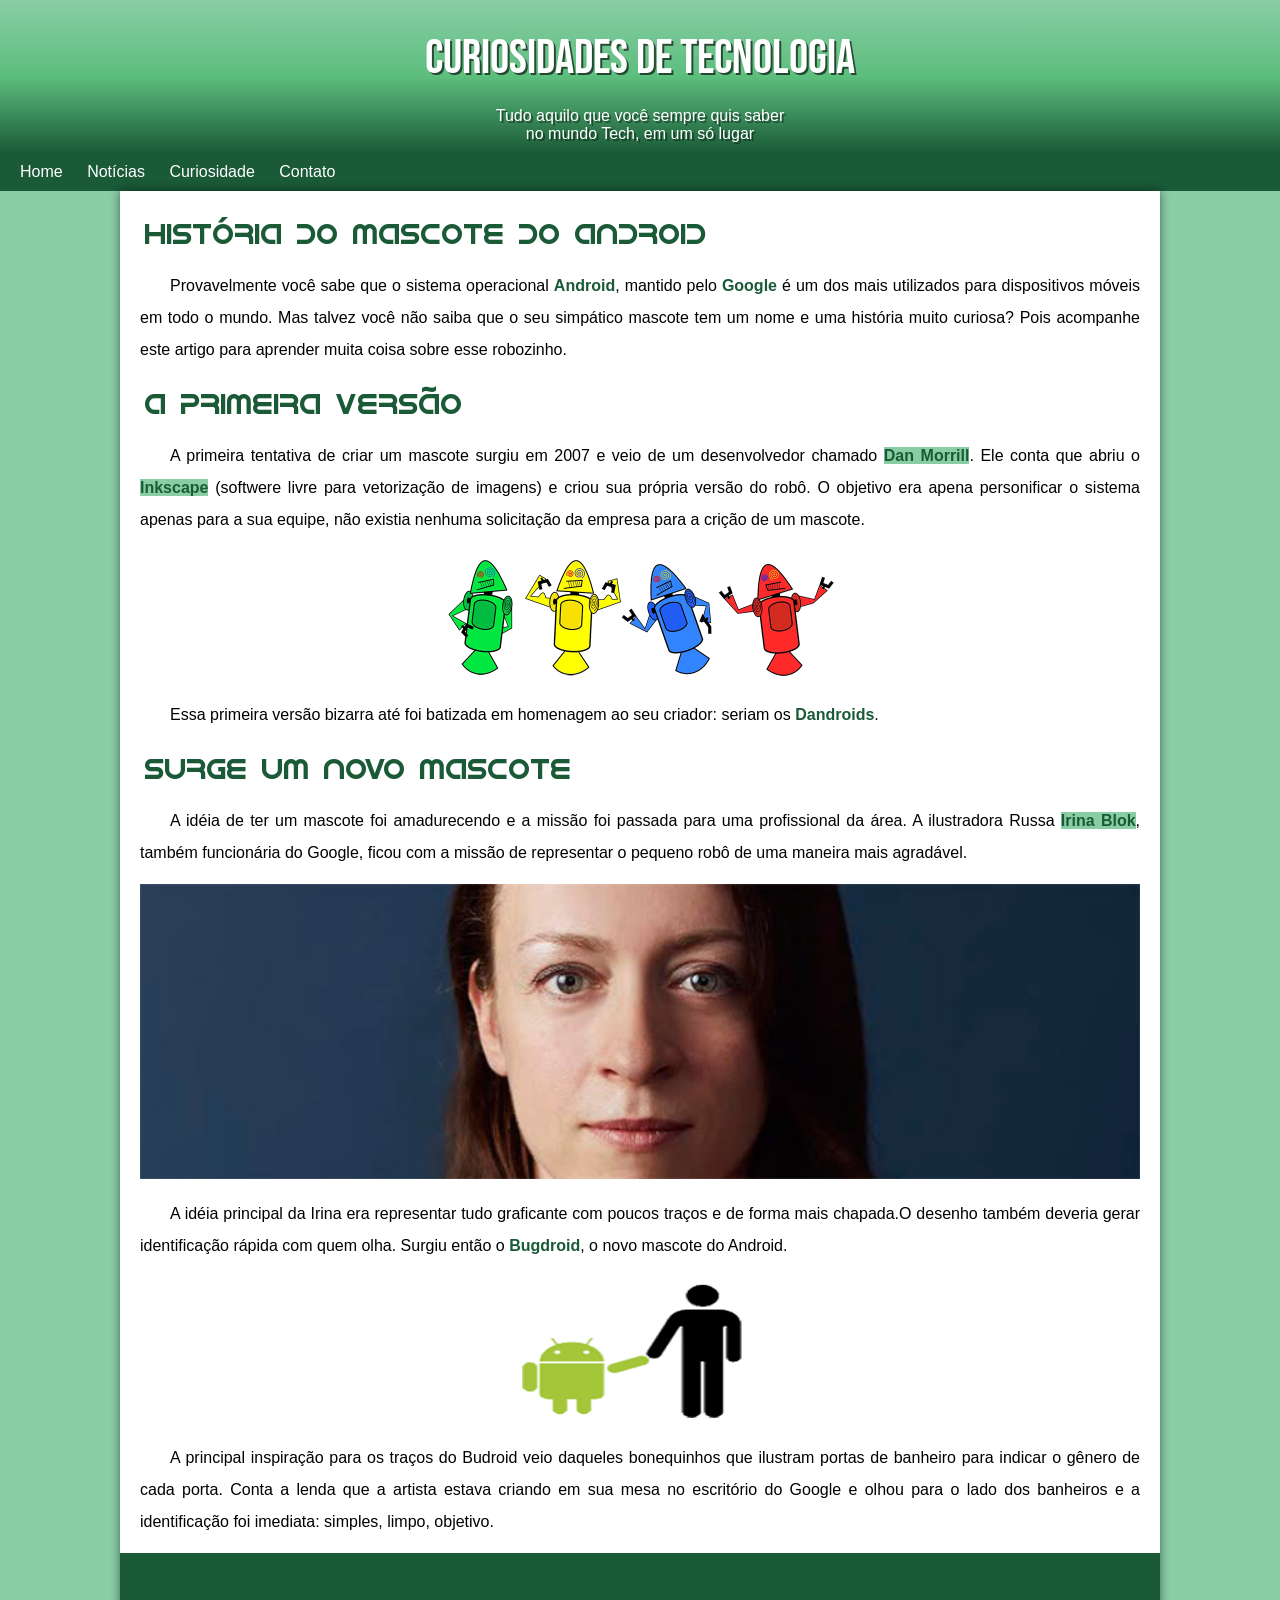
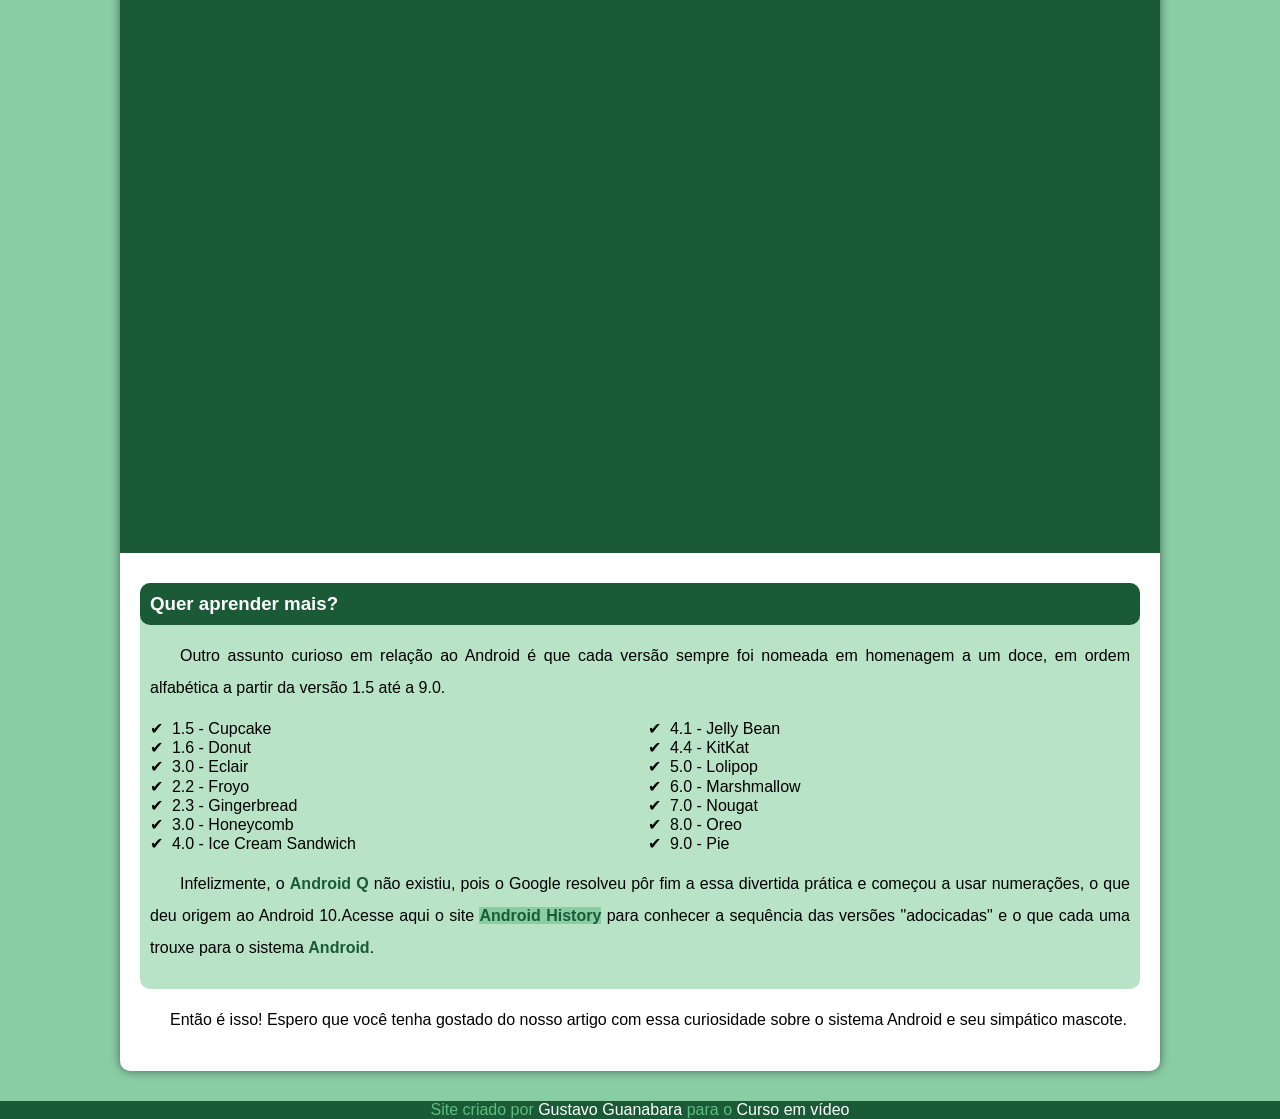
<file: index.html>
<!DOCTYPE html>
<html lang="pt-br">

<head>
	<meta charset="UTF-8">
	<meta name="viewport" content="width=device-width, initial-scale=1.0">
	<title>Como surgiu o mascote da Android</title>

	<link rel="stylesheet" href="style.css">

	<link rel="shortcut icon" href="imagens/favicon.ico" type="image/x-icon">

</head>

<body>
	<header>
		<h1>CURIOSIDADES DE TECNOLOGIA</h1>
		<p>Tudo aquilo que você sempre quis saber no mundo Tech, em um só lugar</p>

	</header>
	<nav>
		<a href="desafio010.html" target="_self">Home</a>
		<a href="noticias.html" target="_self">Notícias</a>
		<a href="curiosidade.html" target="_self">Curiosidade</a>
		<a href="contato.html" target="_self">Contato</a>
	</nav>
	<article>
		<main>
			<h1>História do mascote do android</h1>
			<p>
				Provavelmente você sabe que o sistema operacional <strong>Android</strong>, mantido pelo <strong>Google</strong>
				é um dos mais utilizados para dispositivos móveis em todo o mundo. Mas talvez você não saiba que o seu simpático
				mascote tem um nome e uma história muito curiosa? Pois acompanhe este artigo para aprender muita coisa sobre
				esse robozinho.
			</p>
			<h2>
				A primeira versão
			</h2>
			<p>
				A primeira tentativa de criar um mascote surgiu em 2007 e veio de um desenvolvedor chamado <a
					href="https://androidcommunity.com/dan-morrill-shows-us-the-android-mascot-that-almost-was-20130103/" 
					target="_blank" >Dan Morrill</a>. Ele conta que abriu o <a href="https://inkscape.org/pt-br/"
					target="_blank">Inkscape</a> (softwere livre para vetorização de imagens) e criou sua própria versão do robô.
				O objetivo era apena personificar o sistema apenas para a sua equipe, não existia nenhuma solicitação da empresa
				para a crição de um mascote.
			</p>
			<picture>
				<source media="(max-width:1000px)" srcset="imagens/dan-droids-pq.png" type="image/png">
				<img src="imagens/dan-droids.png" class="dpq" alt="desenho de androids">
			</picture>
			<p>
				Essa primeira versão bizarra até foi batizada em homenagem ao seu criador: seriam os <strong>Dandroids</strong>.
			</p>
			<h2>Surge um novo mascote</h2>
			<p>
				A idéia de ter um mascote foi amadurecendo e a missão foi passada para uma profissional da área. A ilustradora
				Russa <a href="https://www.irinablok.com/" class="pequena" target="_blank">Irina Blok</a>, também funcionária do Google, ficou
				com a missão de representar o pequeno robô de uma maneira mais agradável.
			</p>
			<picture>
				<source media="(max-width:1000px)" srcset="imagens/irina-blok-pq.jpg" type="image/png">
				<img src="imagens/irina-blok.jpg" alt="foto Irina">
			</picture>
			<p>
				A idéia principal da Irina era representar tudo graficante com poucos traços e de forma mais chapada.O desenho
				também deveria gerar identificação rápida com quem olha. Surgiu então o <strong>Bugdroid</strong>, o novo
				mascote do Android.
			</p>
			<picture>
				<img src="imagens/bugdroid.png" class="pequena" alt="bugdroid">
			</picture>
			<p>
				A principal inspiração para os traços do Budroid veio daqueles bonequinhos que ilustram portas de banheiro para
				indicar o gênero de cada porta. Conta a lenda que a artista estava criando em sua mesa no escritório do Google e
				olhou para o lado dos banheiros e a identificação foi imediata: simples, limpo, objetivo.
			</p>

			<div class="video"> 
				<iframe
					width="560"
					height="315"
					src="https://www.youtube.com/embed/l2UDgpLz20M?si=VnF-wG82XuBvfH81"
					title="YouTube video player"
					frameborder="0"
					allow="accelerometer; autoplay; clipboard-write; encrypted-media; gyroscope; picture-in-picture; web-share"
					allowfullscreen
				>
				</iframe>
			</div>

			<aside>
				<h3>Quer aprender mais?</h3>
				<p> Outro assunto curioso em relação ao Android é que cada versão sempre foi nomeada em homenagem a um doce, em
					ordem alfabética a partir da versão 1.5 até a 9.0.
				<ul>

					<li>
						1.5 - <abbr title="Bolo de copo">Cupcake</abbr></li>
					<li>
						1.6 - <abbr title="Rosquinha">Donut</abbr></li>
					<li>
						3.0 - <abbr title="Bomba">Eclair</abbr></li>
					<li>
						2.2 - <abbr title="Iogurte congelado">Froyo</abbr></li>
					<li>
						2.3 - <abbr title="Biscoito de gengibre">Gingerbread</abbr></li>
					<li>
						3.0 - <abbr title="Favo de mel">Honeycomb</abbr></li>
					<li>
						4.0 - <abbr title="Sanduíche de sorvete">Ice Cream Sandwich</abbr></li>
					<li>
						4.1 - <abbr title="Jujuba">Jelly Bean</abbr></li>
					<li>
						4.4 - <abbr title="Kitkat">KitKat</abbr></li>
					<li>
						5.0 - <abbr title="Pirulito">Lolipop</abbr></li>
					<li>
						6.0 - <abbr title="Marshmallow">Marshmallow</abbr> </li>
					<li>
						7.0 - <abbr title="Torrone">Nougat</abbr></li>
					<li>
						8.0 - <abbr title="Oreo">Oreo</abbr></li>
					<li>
						9.0 - <abbr title="torta">Pie</abbr></li>
				</ul>

				<p>
					Infelizmente, o <strong>Android Q</strong> não existiu, pois o Google resolveu pôr fim a essa divertida prática
					e começou a usar numerações, o que deu origem ao Android 10.Acesse aqui o site <a href="https://www.android.com/intl/en_uk/history/#/donut" target="_blank">Android
					History</a> para conhecer a sequência das versões "adocicadas" e o que cada uma trouxe para o sistema
					<strong>Android</strong>.
				</p>
				
			</aside>

			<p>Então é isso! Espero que você tenha gostado do nosso artigo com essa curiosidade sobre o sistema Android e seu
			simpático mascote.</p>
		</main>
	</article>
	<footer>
		Site criado por <a href="https://github.com/gustavoguanabara" target="_blank">Gustavo Guanabara</a> para o <a
			href="https://www.youtube.com/@CursoemVideo" target="_blank">
			Curso em vídeo
	</footer>
	</a>
</body>

</html>
</file>
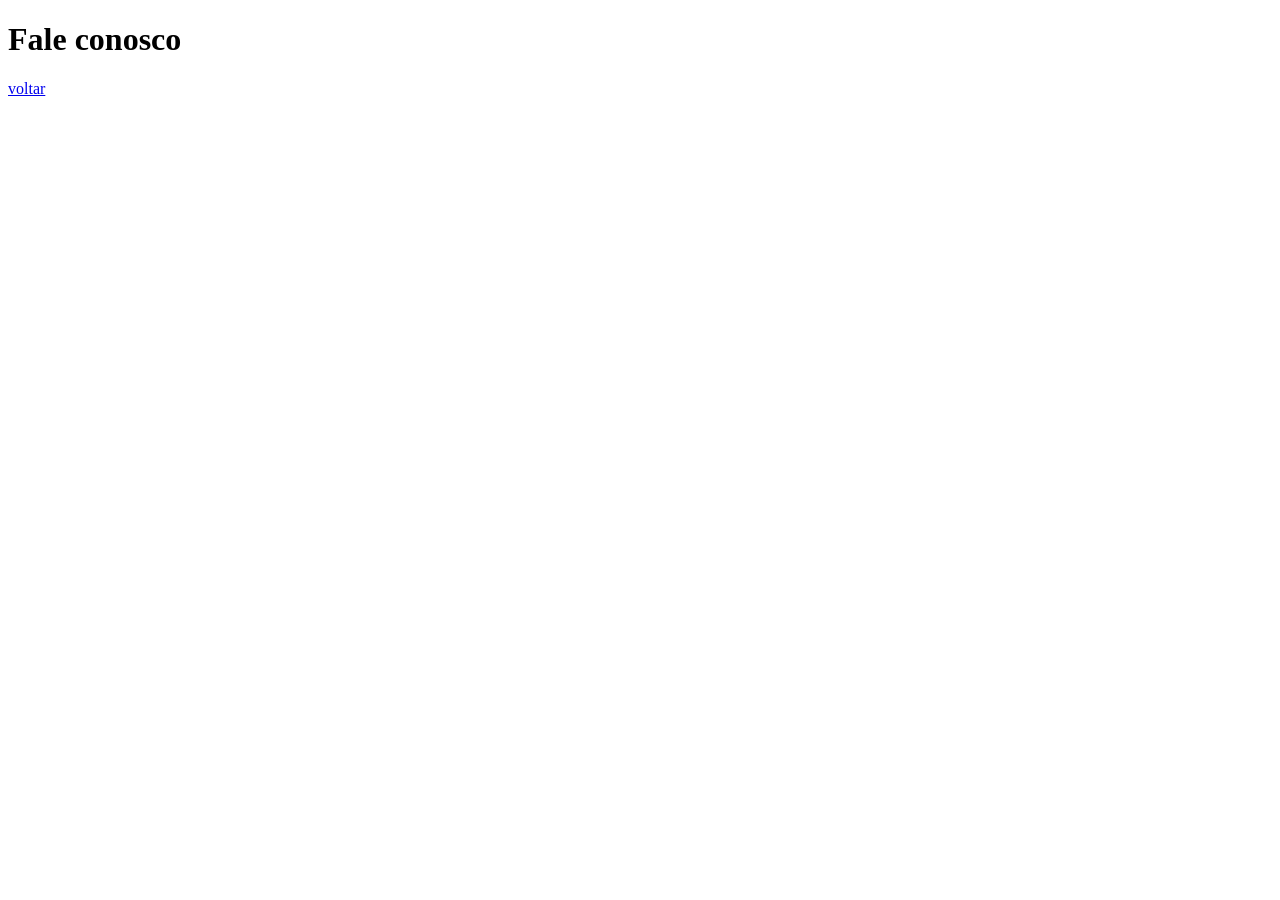
<file: contato.html>
<!DOCTYPE html>
<html lang="pt-br">
<head>
    <meta charset="UTF-8">
    <meta name="viewport" content="width=device-width, initial-scale=1.0">
    <title>Contato</title>
</head>
<body>
    <h1>Fale conosco</h1>
    <a href="">
        <p><a href="desafio010.html">voltar</a></p>
    
</body>
</html>
</file>
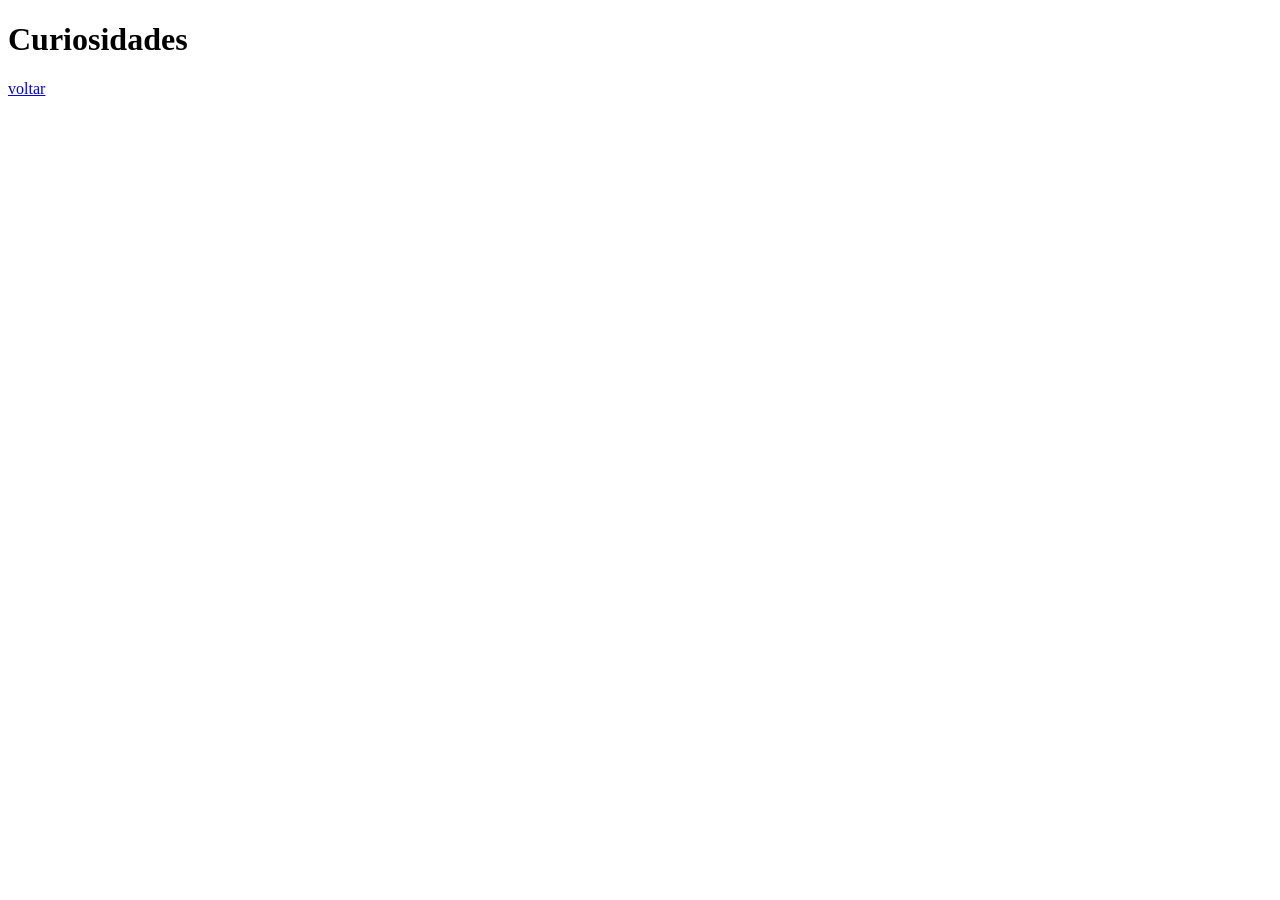
<file: curiosidade.html>
<!DOCTYPE html>
<html lang="pt-br">
<head>
    <meta charset="UTF-8">
    <meta name="viewport" content="width=device-width, initial-scale=1.0">
    <title>Curiosidades</title>
</head>
<body>
   <h1>Curiosidades</h1> 
   <p><a href="desafio010.html">voltar</a></p>
</body>
</html>
</file>
<file: style.css>
@charset "UTF-8";

@import url('https://fonts.googleapis.com/css2?family=Bebas+Neue&display=swap');

@font-face {
    font-family: 'Android';
    src: url("./fontes/IDroid.otf") format('opentype');
    font-weight: normal;
}

* {
    font-family: Arial, Helvetica, sans-serif;
    margin: 0px;
    padding: 0px;
    text-decoration: none;
}

:root {
    --cor0: #89CDA5;
    --cor2: #5CBE7D;
    --cor3: #1A5A37;

    --fonte-padrão: Arial, Verdana, Helvetica, sans-serif;
    --fonte-android: 'Android', cursive;
    --fonte-destaque: 'Bebas Neue', cursive;
}

head {
    display: none;
}

header {
    width: 100%;
    padding-top: 30px;
    background-image: linear-gradient(to bottom, #89CDA5,  #5CBE7D, #1A5A37);
}

header > h1 {
    color: white;
    text-align: center;
    font-family: var(--fonte-destaque);
    padding-bottom: 10px;
    text-shadow: 2px 2px 0px rgba(0, 0, 0, 0.614);
    font-size: 3em;
    font-weight: normal;

}

header > p {
    color: white;
    text-align: center;
    padding: 10px;
    font-size: 1em;
    width: 300px;
    margin: auto;
    padding-left: 10px;
    padding-right: 10px;
    text-shadow: 2px 2px 0px rgba(0, 0, 0, 0.431);
}

nav {
    background-color: var(--cor3);
    padding: 10px;
    box-shadow: opx 7 px 7px rgba(0, 0, 0, 0.44);
}

nav > a {
    color: white;
    padding: 10px;

}

nav > a:hover {
    background-color: #5CBE7D;
    color: #1A5A37;
    border-radius: 5px;
    transition-duration: .5s;
    font-weight: bold;
}

body {
    background-color: #89CDA5;
    font-family: Arial, Helvetica, sans-serif;
}


main {
    background-color: white;
   min-width: 300px;
   max-width: 1000px;
    padding: 20px;
    margin: auto;
    margin-bottom: 30px;
    box-shadow: 0px 0px 10px rgba(0, 0, 0, 0.515);
    border-bottom-left-radius: 10px;
    border-bottom-right-radius: 10px;
}

main > h1, h2 {
    font-family: var(--fonte-android);
    padding: 5px;
    color: #1A5A37;
    font-weight: normal;
    font-size: 1.8em;
}
main img {
    width: 100%;

}
main img.dpq {
    max-height: 350px;
    max-width: 400px;
    margin: auto;
    display: block;
}
main img.pequena {
   max-width: 350px;
   max-height: 150px;
    display: block;
    margin: auto;
    
}
 div.video {
    background-color: #1A5A37;
    margin: 0px -20px 30px -20px;
    padding: 10px;
    padding-bottom: 59%;
    position: relative;


 }
 div.video > iframe {
    position: absolute;
    top: 5%;
    left: 5%;
    width: 90%;
height: 90%;
 }

main p {
    text-align: justify;
    margin: 15px 0px;
    text-indent: 30px;
    line-height: 2em
}
main strong {
    color: #1A5A37;

}
main a {
    color: #1A5A37;
    font-weight: bold;
    background-color: #89CDA5;
    
}
aside {
    background-color: #5cbe7d6d;
    padding: 10px;
    border-radius: 10px;
    
}
aside > h3 {
    background-color: #1A5A37;
    color: white;
    padding: 10px;
    border-radius: 10px;
    margin: -10px -10px 0px -10px;
}

aside ul {
    columns: 2;    ;
    list-style-position: inside;
    list-style-type: '\2714\00A0';
    line-height: 1.2em;
}
aside > p {
    line-height: 2em;
}

footer {
    text-align: center;
    background-color: #1A5A37;
    width: auto;
    color: #5CBE7D;
}
footer > a {
    color: white;
}
</file>
